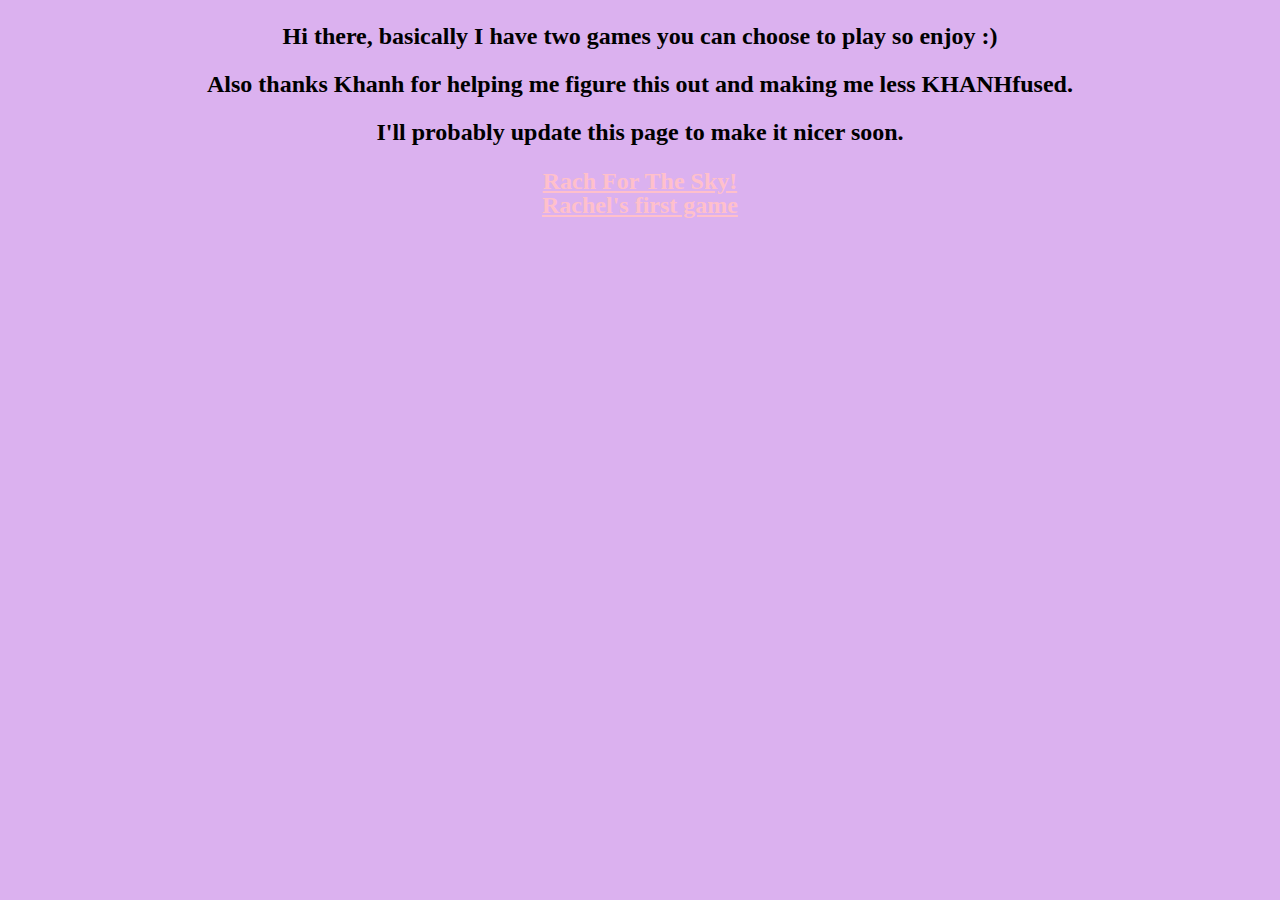
<file: index.html>
<!DOCTYPE html>
<html>
<head>
    <link rel="stylesheet" href="me.css">
    <title>WELCOME TO RACHEL'S PAGE</title>
</head>
<body>
<p>Hi there, basically I have two games you can choose to play so enjoy :)</p>
<p>Also thanks Khanh for helping me figure this out and making me less KHANHfused.</p>
<p>I'll probably update this page to make it nicer soon.</p>
<li>
    <a href="reachforthesky/index.html">Rach For The Sky!</a>
    </li>
    <li>
    <a href="chooseyouownadventure/cyoa.html">Rachel's first game</a>
    </li>
</body>
</html>
</file>
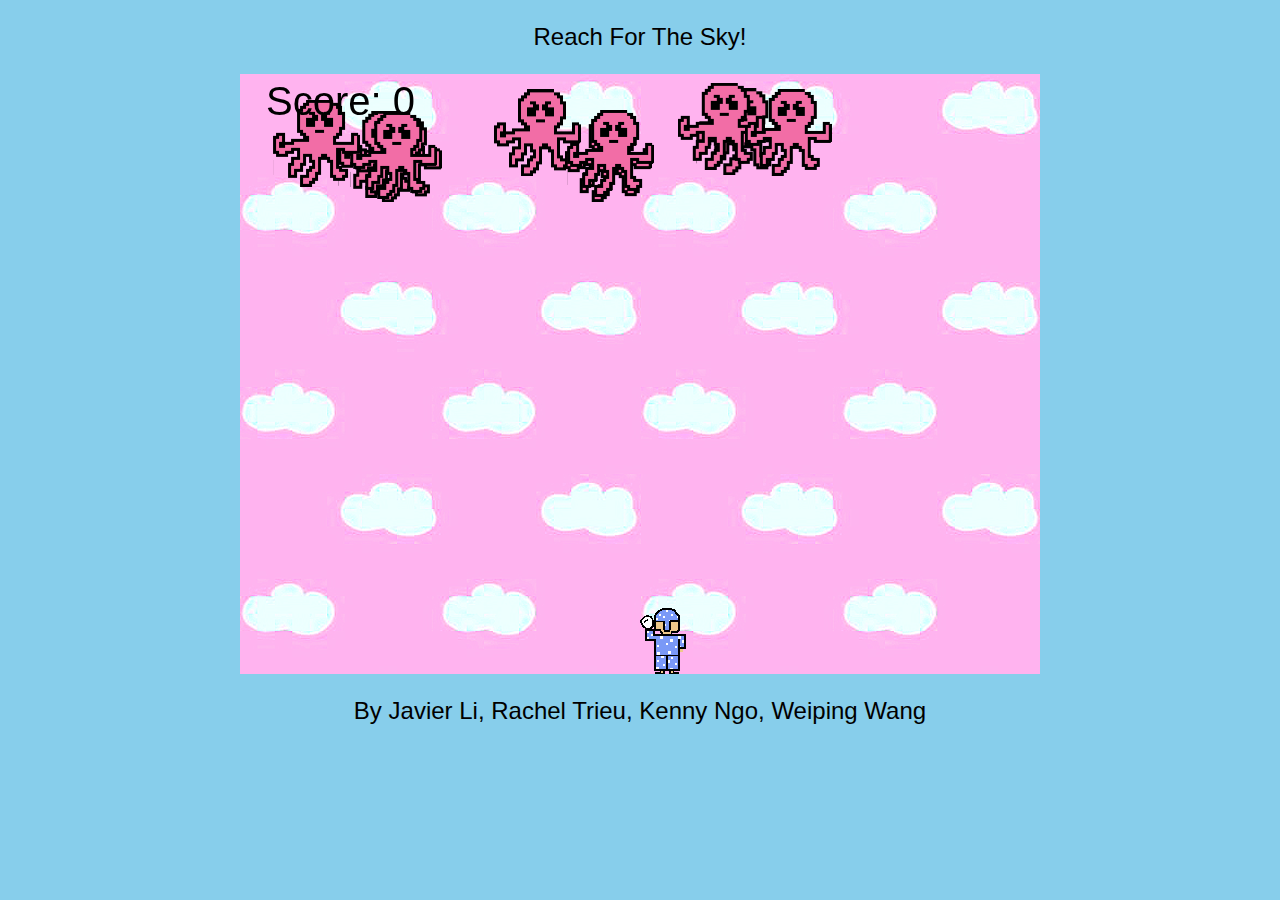
<file: reachforthesky/index.html>
<!--
<!doctype html>
<html>
    
<!COPY PASTA>    
<head> 
	<meta charset="UTF-8" />
    <title>ReachForTheSky</title>
	<script type="text/javascript" src="phaser.js"></script>
    <style type="text/css">
        body {
            margin: 0;
        }
    </style>
</head>
<!COPY PASTA>    
    
<body>
<script src="/base11:22:16.js" type="text/javascript"></script>
</body>
</html>
-->



<!DOCTYPE html>
<html>

	<head>
		<title> Reach For The Sky </title>
        <!--
        include the script file in the order of dependency.
        independent files on top, file that depending on another file at the bottom.
        -->
        <!-- need to include phaser to create game object -->
		<script type="text/javascript" src="/phaser.js"></script>
        <script type="text/javascript" src="/base.js"></script>
        <link rel="stylesheet" type="text/css" href="main.css">
	</head>

	<body>
		<p>Reach For The Sky!</p>
  	</body>
    <div id="game"></div>
    <footer>
        <p>By Javier Li, Rachel Trieu, Kenny Ngo, Weiping Wang</p>
    </footer>

</html>
</file>
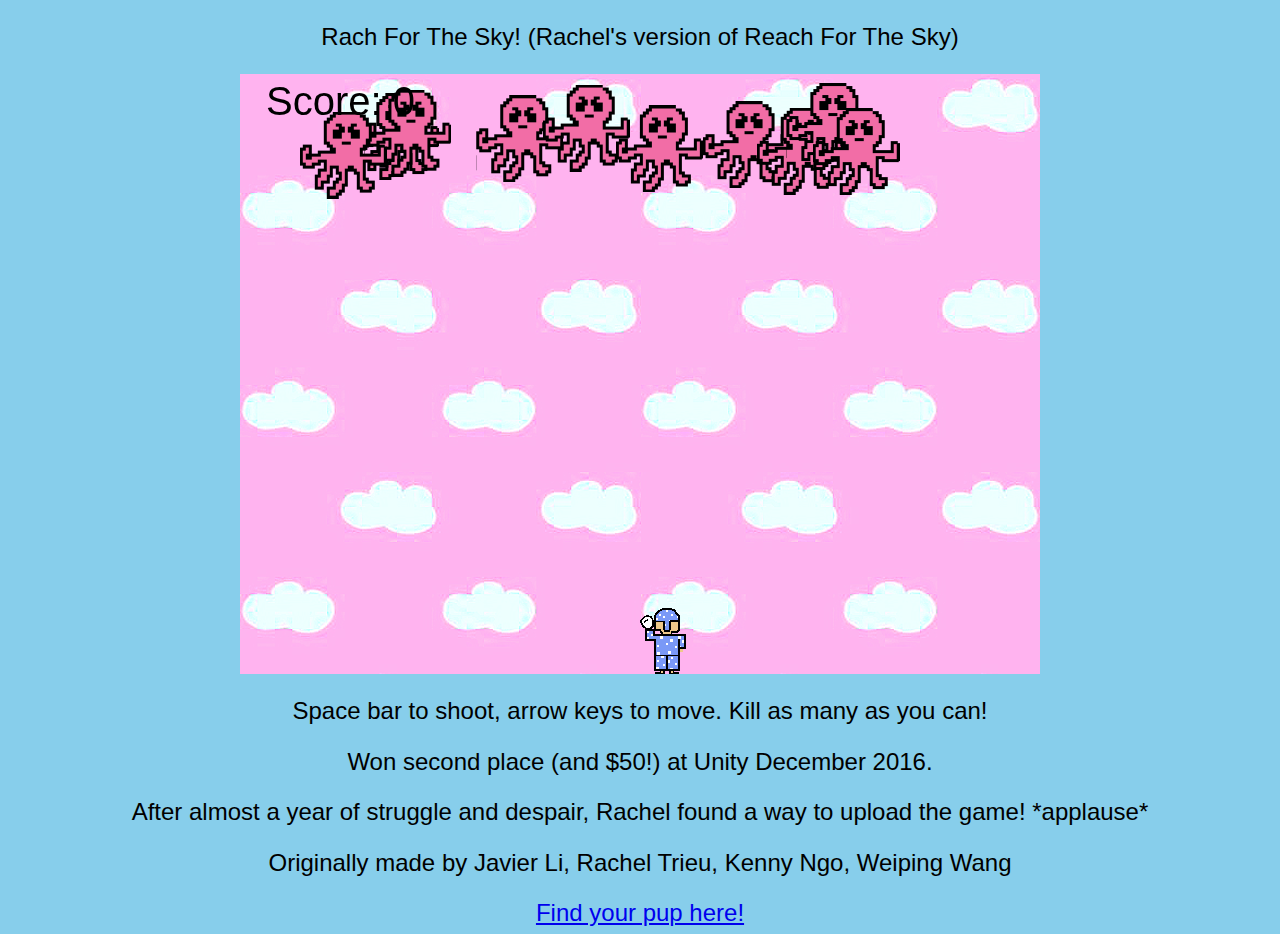
<file: rachforthesky/misc/index.html>
<!--
<!doctype html>
<html>
    
<!COPY PASTA>    
<head> 
	<meta charset="UTF-8" />
    <title>ReachForTheSky</title>
	<script type="text/javascript" src="phaser.js"></script>
    <style type="text/css">
        body {
            margin: 0;
        }
    </style>
</head>
<!COPY PASTA>    
    
<body>
<script src="/base11:22:16.js" type="text/javascript"></script>
</body>
</html>
-->



<!DOCTYPE html>
<html>

	<head>
		<title> R(e)ach For The Sky </title>
        <!--
        include the script file in the order of dependency.
        independent files on top, file that depending on another file at the bottom.
        -->
        <!-- need to include phaser to create game object -->
		<script type="text/javascript" src="/phaser.js"></script>
        <script type="text/javascript" src="/base.js"></script>
        <link rel="stylesheet" type="text/css" href="main.css">
	</head>

	<body>
		<p>Rach For The Sky! (Rachel's version of Reach For The Sky)</p>
  	</body>
    <div id="game"></div>
    <footer>
        <p>Space bar to shoot, arrow keys to move. Kill as many as you can!</p>
        <p>Won second place (and $50!) at Unity December 2016.</p>
        <p>After almost a year of struggle and despair, Rachel found a way to upload the game! *applause*</p>
        <p>Originally made by Javier Li, Rachel Trieu, Kenny Ngo, Weiping Wang</p>
        <li>
    <a href="cyoa.html">Find your pup here!</a>
    </li>
    </footer>

</html>
</file>
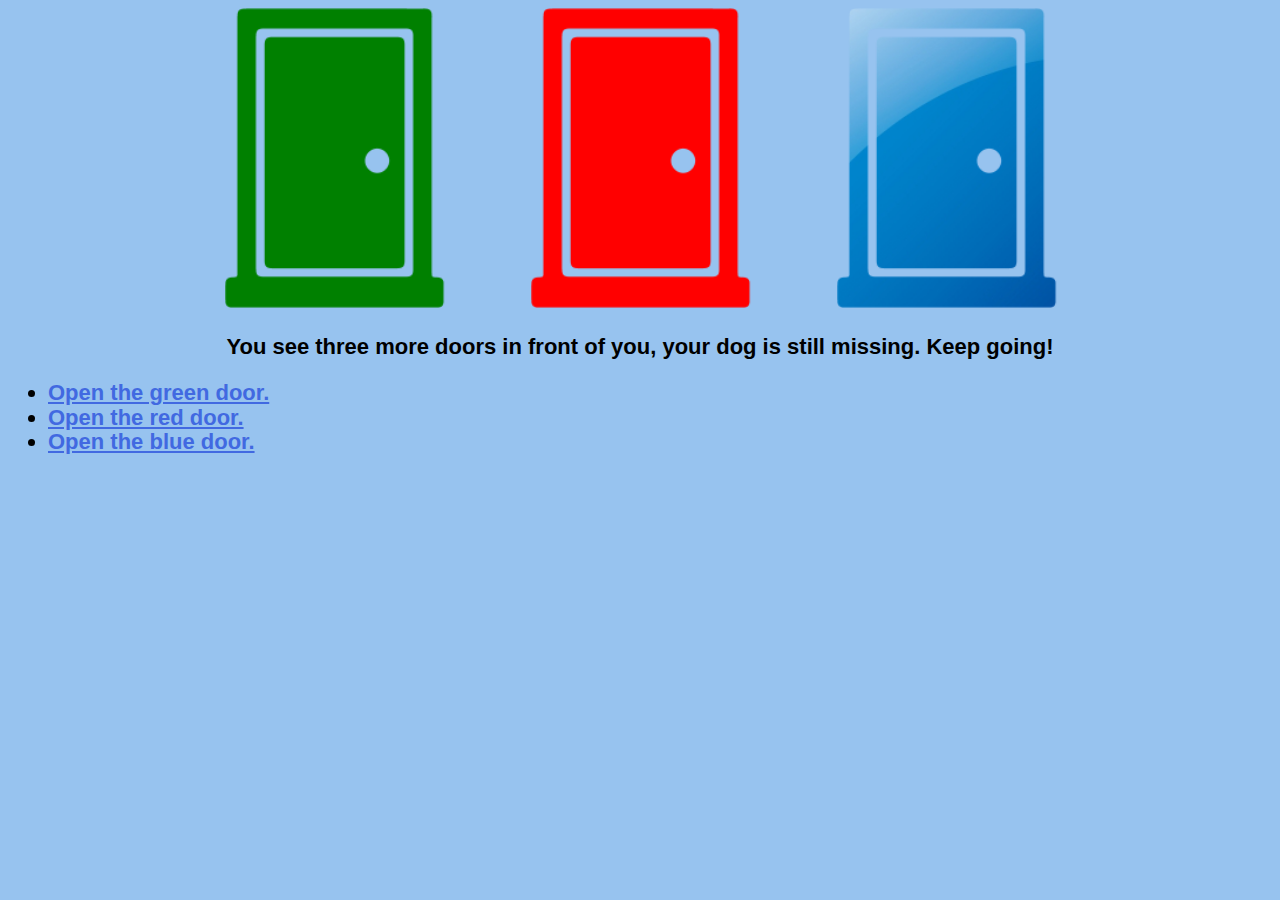
<file: chooseyourownadventure/blue.html>
<html>
<head>
    <link rel="stylesheet" href="blue.css">
</head>
<body>
<div class="icons">
    <img src="images/greendoor2.png" height=300 width=300>
    <img src="images/reddoor.png" height=300 width=300>
    <img src="images/bluedoor.png" height=300 width=300>
    </div>
<p>
   You see three more doors in front of you, your dog is still missing. Keep going!
    </p>
<ul>
    <li>
    <a href="green2.html">Open the green door.</a>
    </li>
<li>
    <a href="red2.html">Open the red door.</a>
    </li>
<li>
    <a href="blue2.html">Open the blue door.</a>
    </li>
    </ul>
    </body>
</html>
</file>
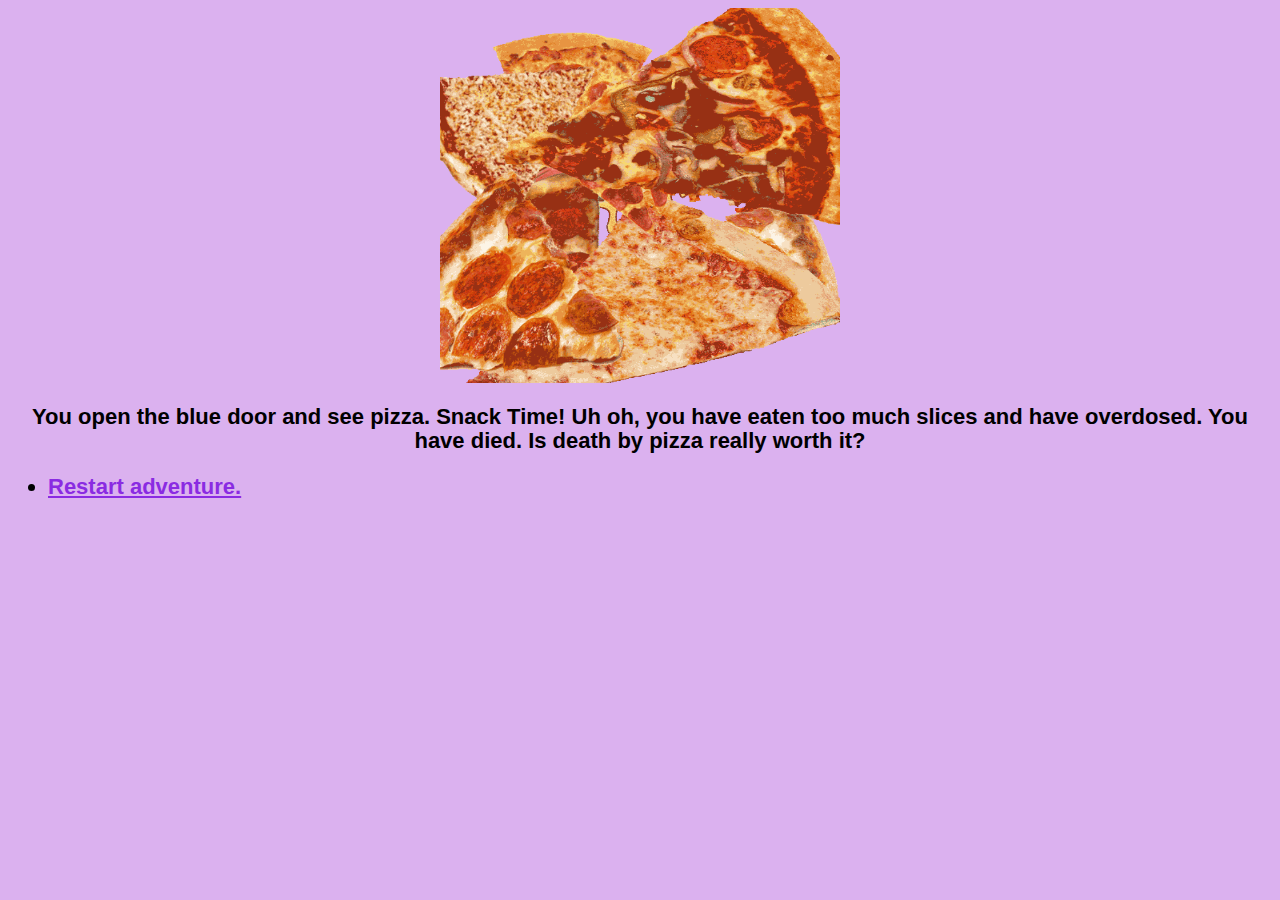
<file: chooseyourownadventure/blue2.html>
<html>
<head>
    <link rel="stylesheet" href="blue2.css">
</head>
<body>
<div class="icons">
    <img src="images/pizza.gif" height=375 width=400>
    </div>
<p>
    You open the blue door and see pizza. Snack Time! Uh oh, you have eaten too much slices and have overdosed. You have died. Is death by pizza really worth it?
    </p>
<ul>
    <li>
    <a href="cyoa.html">Restart adventure.</a>
    </li>
    </ul>
    </body>
</html>
</file>
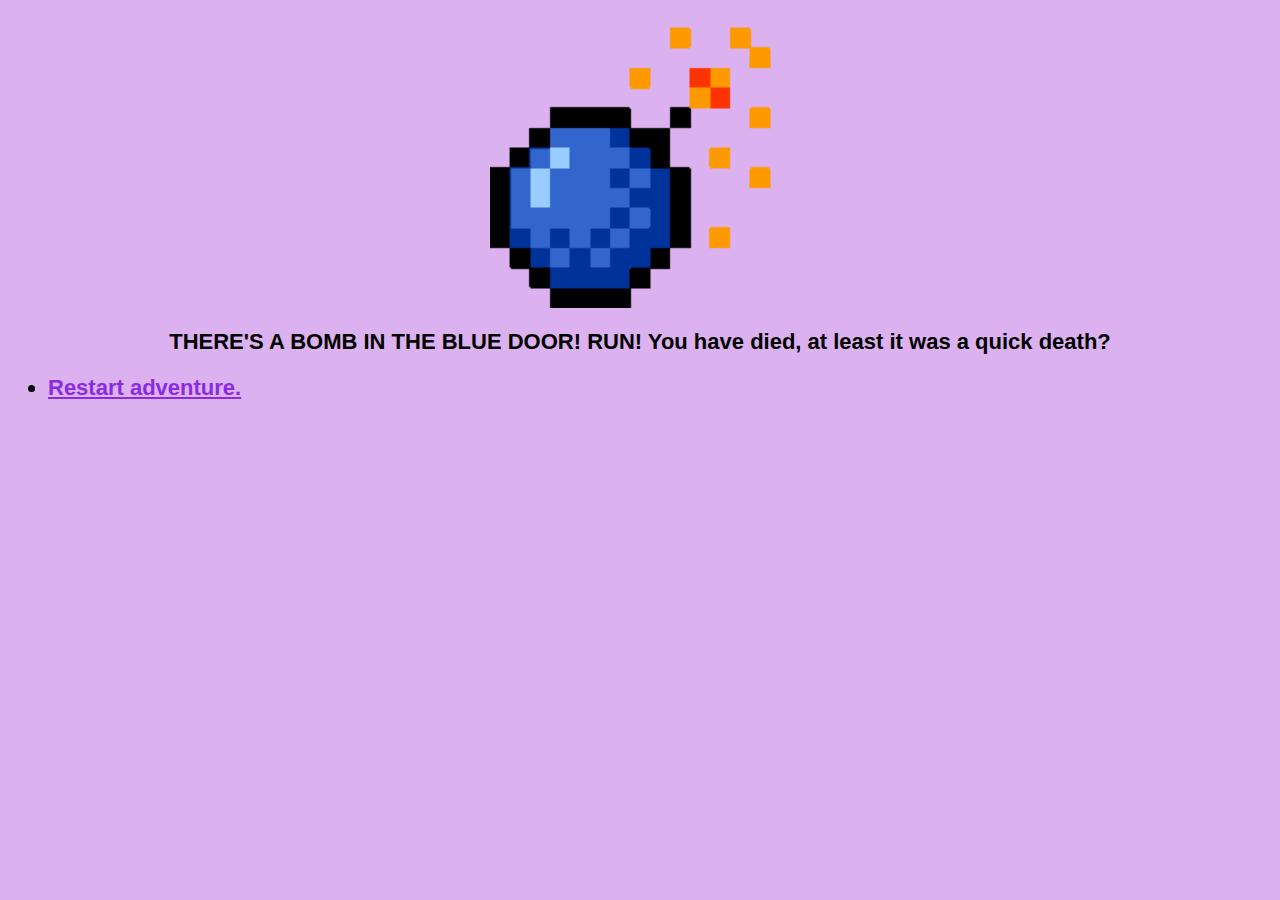
<file: chooseyourownadventure/blue3.html>
<html>
<head>
    <link rel="stylesheet" href="blue3.css">
</head>
<body>
<div class="icons">
    <img src="images/bomb.gif-c200" height=300 width=300>
    </div>
<p>
    THERE'S A BOMB IN THE BLUE DOOR! RUN! You have died, at least it was a quick death?
    </p>
<ul>
    <li>
    <a href="cyoa.html">Restart adventure.</a>
    </li>
    </ul>
    </body>
</html>
</file>
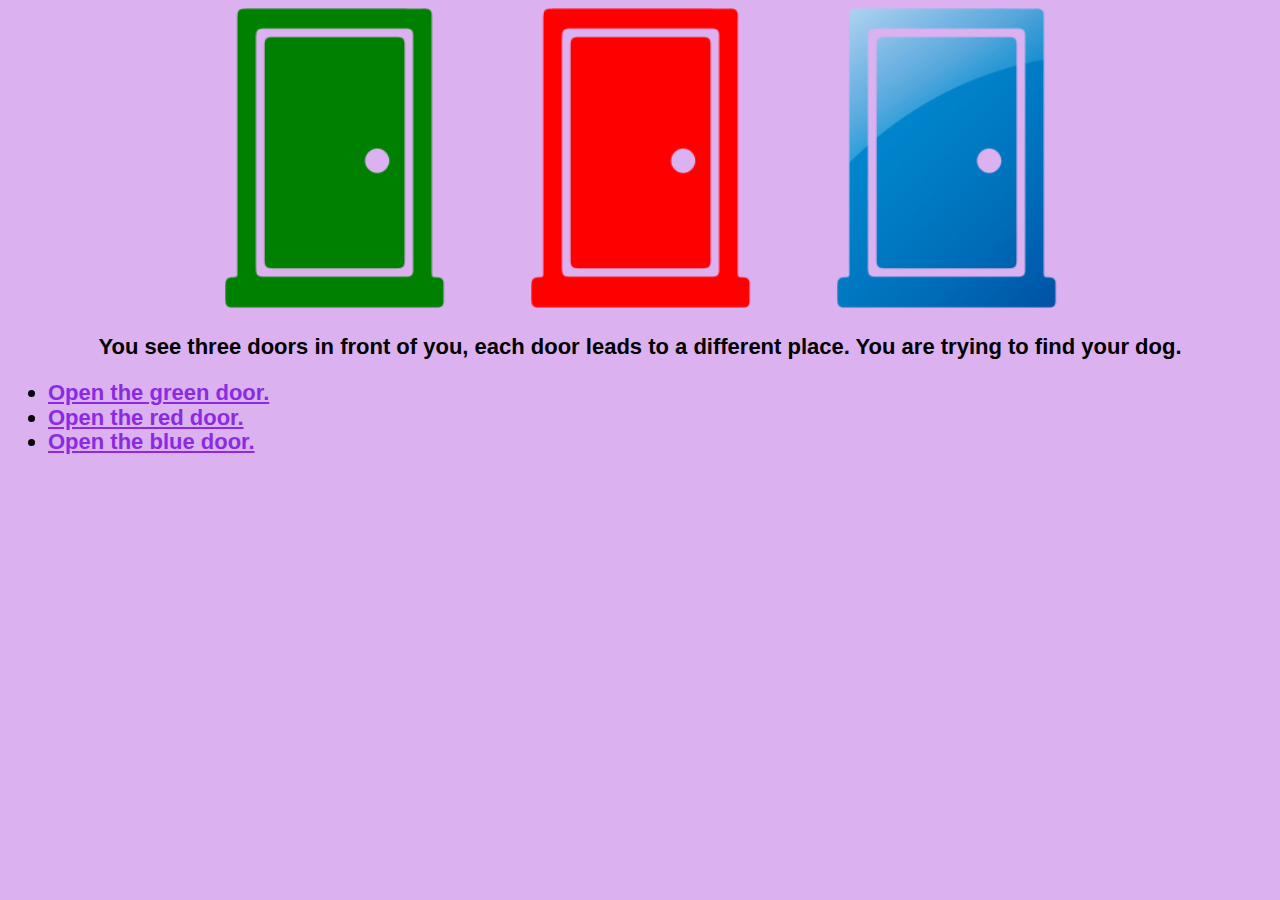
<file: chooseyourownadventure/cyoa.html>
<html>
<head>
    <link rel="stylesheet" href="donuts.css">
</head>
<body>
<div class="icons">
    <img src="images/greendoor2.png" height=300 width=300>
    <img src="images/reddoor.png" height=300 width=300>
    <img src="images/bluedoor.png" height=300 width=300>
    </div>
<p>
   You see three doors in front of you, each door leads to a different place. You are trying to find your dog.
    </p>
<ul>
    <li>
    <a href="green.html">Open the green door.</a>
    </li>
<li>
    <a href="red.html">Open the red door.</a>
    </li>
<li>
    <a href="blue.html">Open the blue door.</a>
    </li>
    </ul>
    </body>
</html>
</file>
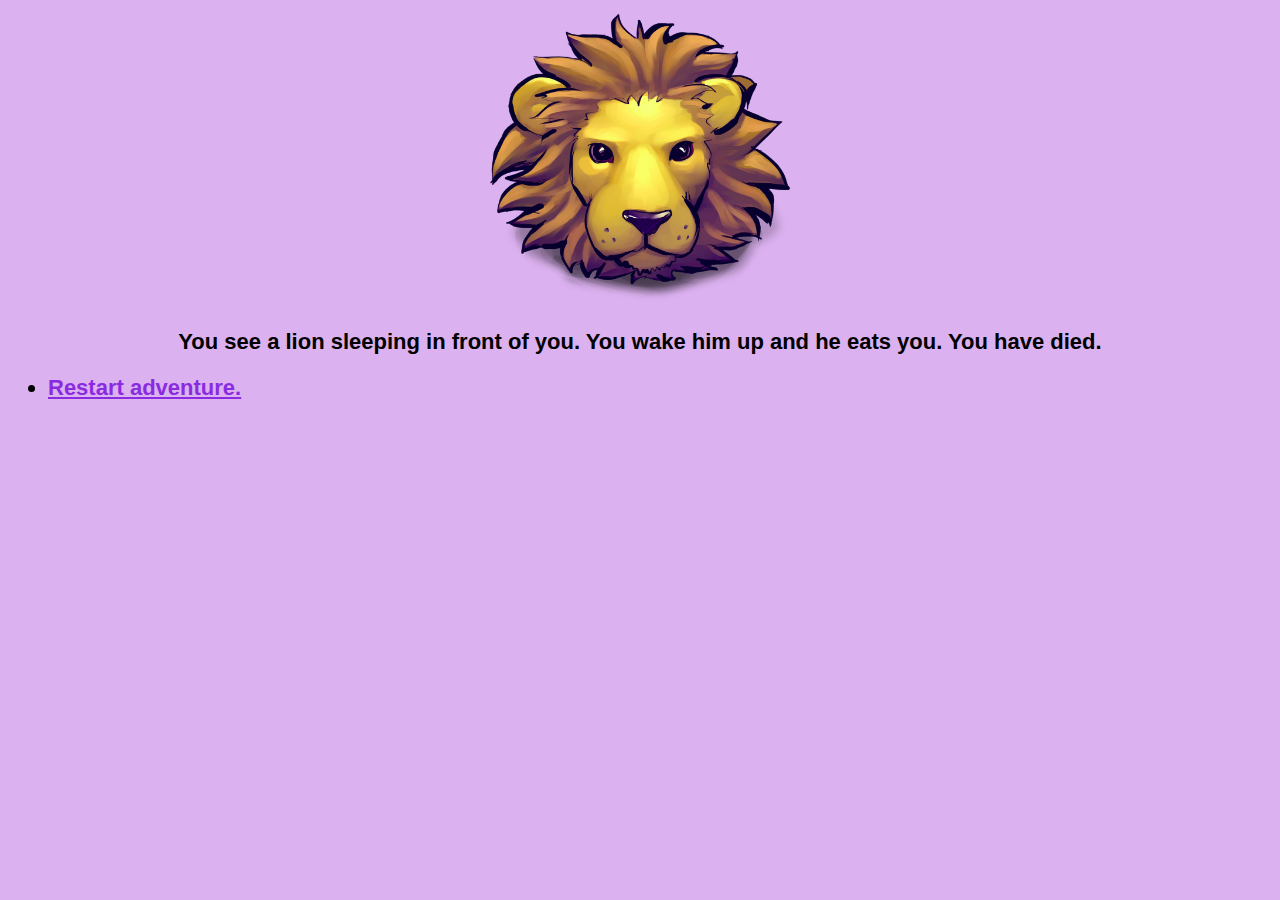
<file: chooseyourownadventure/green.html>
<html>
<head>
    <link rel="stylesheet" href="green.css">
</head>
<body>
<div class="icons">
    <img src="images/lion.png" height=300 width=300>
    </div>
<p>
   You see a lion sleeping in front of you. You wake him up and he eats you. You have died.
    </p>
<ul>
    <li>
    <a href="cyoa.html">Restart adventure.</a>
    </li>
    </ul>
    </body>
    </html>
</file>
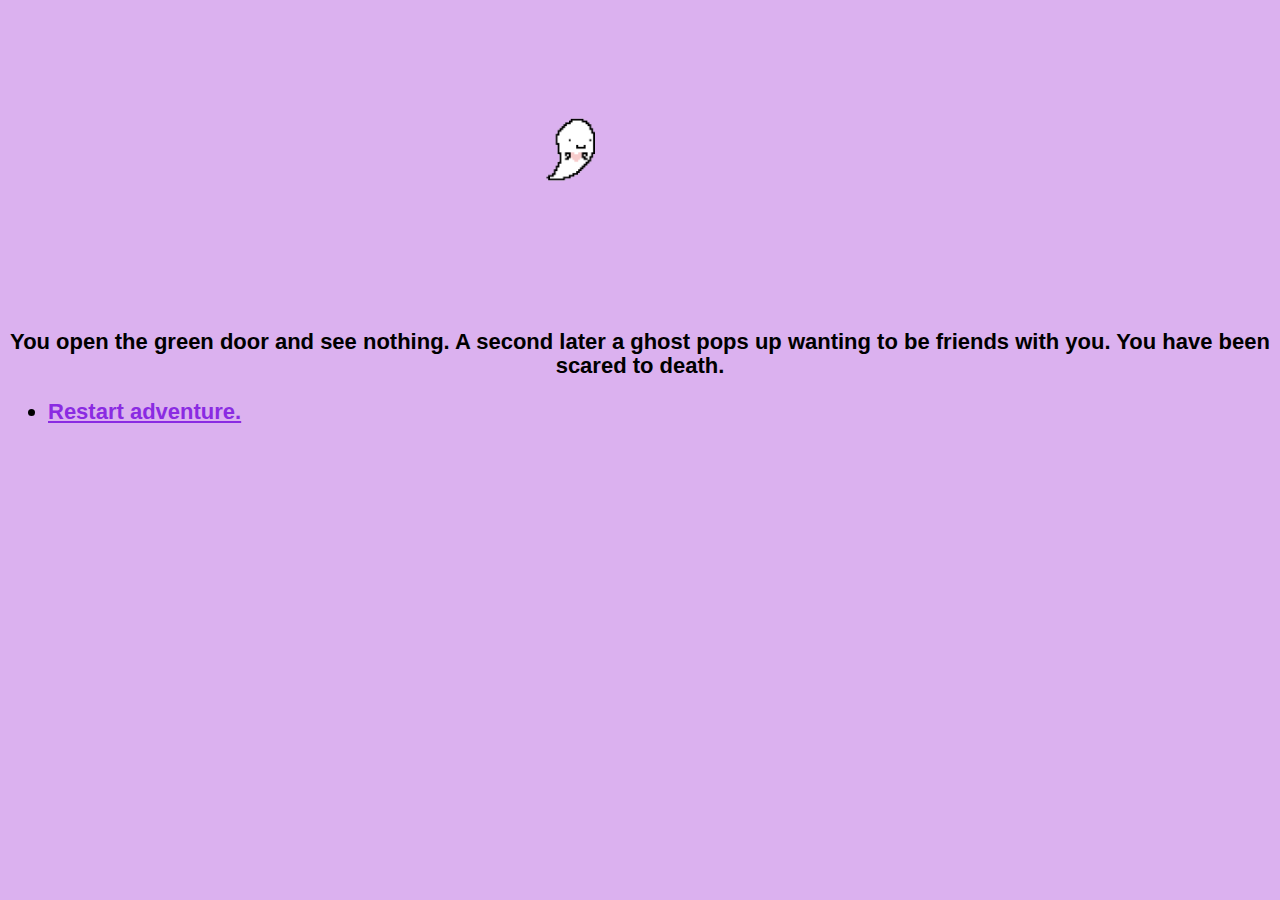
<file: chooseyourownadventure/green2.html>
<html>
<head>
    <link rel="stylesheet" href="green2.css">
</head>
<body>
<div class="icons">
    <img src="images/ghost.png" height=300 width=450>
    </div>
<p>
    You open the green door and see nothing. A second later a ghost pops up wanting to be friends with you. You have been scared to death.
    </p>
<ul>
    <li>
    <a href="cyoa.html">Restart adventure.</a>
    </li>
    </ul>
    </body>
</html>
</file>
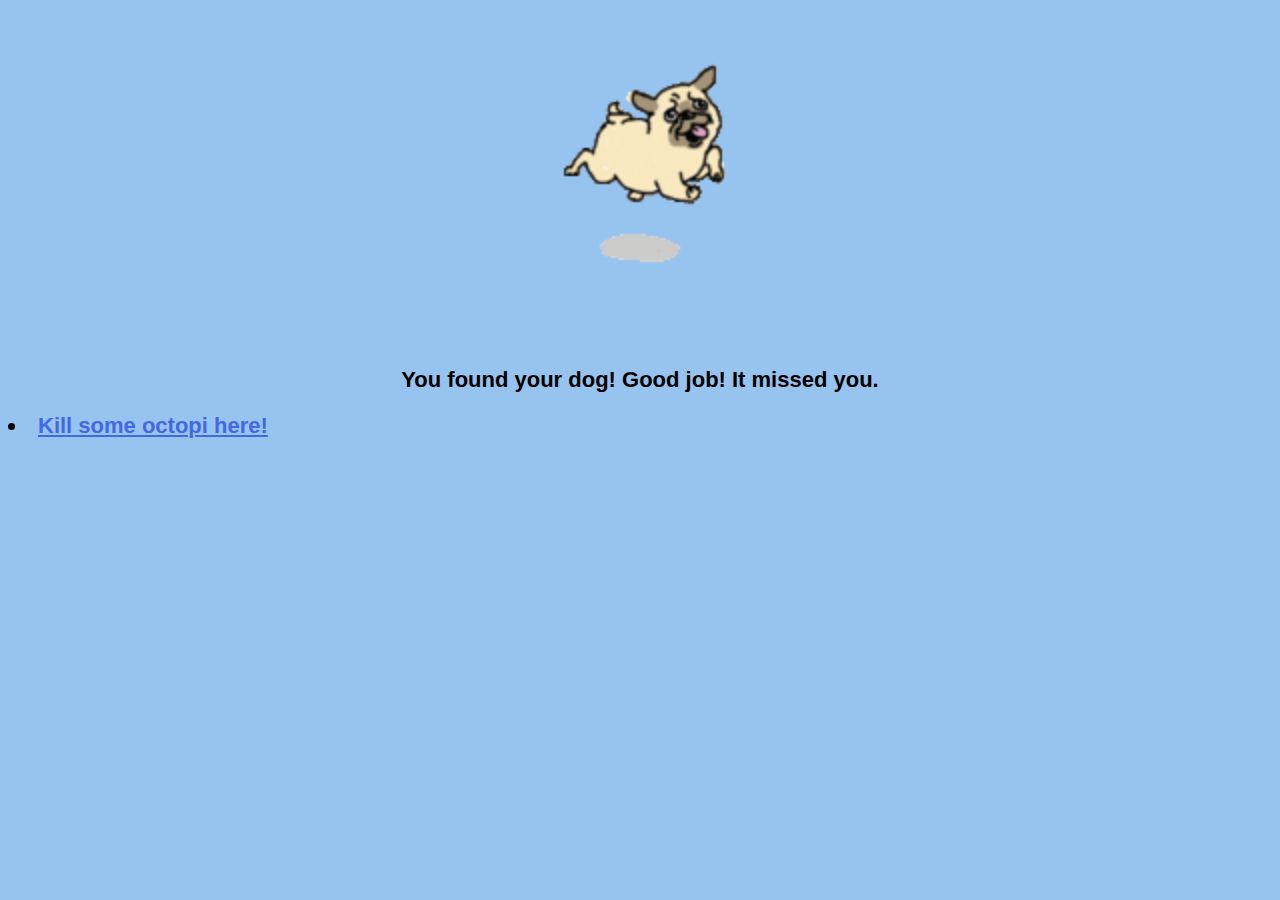
<file: chooseyourownadventure/green3.html>
<html>
<head>
    <link rel="stylesheet" href="green3.css">
</head>
<body>
<div class="icons">
    <img src="images/pug.gif" height=338 width=600>
    </div>
<p>
    You found your dog! Good job! It missed you.
    </p>
<li>
    <a href="/reachforthesky/index.html">Kill some octopi here!</a>
    </li>
    </body>
</html>
</file>
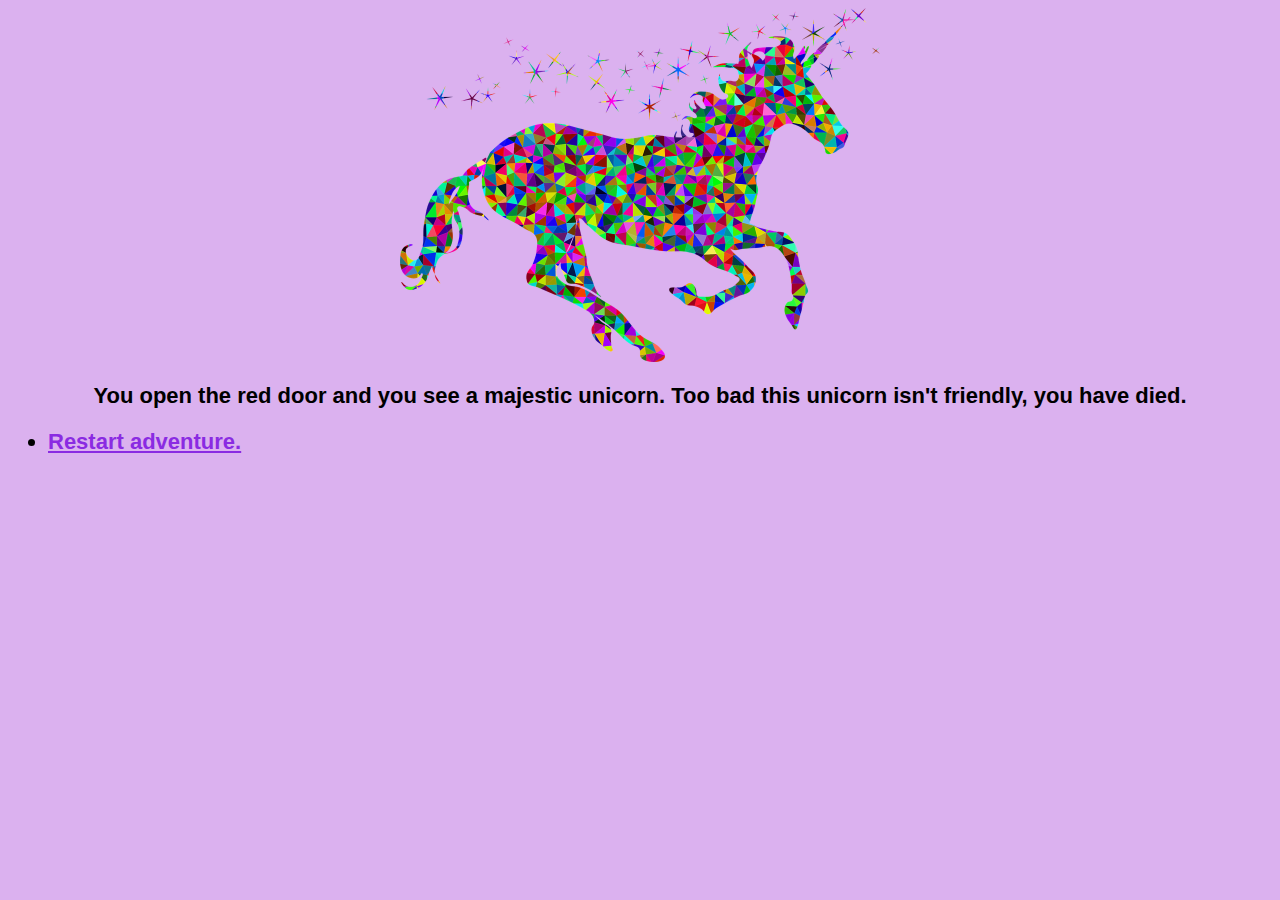
<file: chooseyourownadventure/red.html>
<html>
<head>
    <link rel="stylesheet" href="red.css">
</head>
<body>
<div class="icons">
    <img src="images/unicorn.png" height=354 width=480>
    </div>
<p>
    You open the red door and you see a majestic unicorn. Too bad this unicorn isn't friendly, you have died.
    </p>
<ul>
    <li>
    <a href="cyoa.html">Restart adventure.</a>
    </li>
    </ul>
    </body>
</html>
</file>
<file: me.css>
body {
    text-align: center;
    font-size: 3em;
    font-family: Verdana;
	font-size: 24px;
	font-style: normal;
	font-variant: normal;
	font-weight: bold;
	line-height: 24.2px;
    background-color: #dbb1ef;
}

li {
    text-align: center;
}

a, a:visited {
    color: pink;
}
</file>
<file: reachforthesky/main.css>
*{
    margin: 50;
    background-color: skyblue;
	font-family: "Century Gothic", CenturyGothic, AppleGothic, sans-serif;
	font-size: 24px;
	font-style: normal;
	font-variant: normal;
	font-weight: 400;
	line-height: 26.4px;
    text-align: center
}
canvas {
    margin-left:auto;
    margin-right:auto;
    display: block;
}
</file>
<file: rachforthesky/misc/main.css>
*{
    margin: 50;
    background-color: skyblue;
	font-family: "Century Gothic", CenturyGothic, AppleGothic, sans-serif;
	font-size: 24px;
	font-style: normal;
	font-variant: normal;
	font-weight: 400;
	line-height: 26.4px;
    text-align: center
}
canvas {
    margin-left:auto;
    margin-right:auto;
    display: block;
}
</file>
<file: chooseyourownadventure/blue.css>
body {
    text-align: center;
    font-size: 3em;
    font-family: Helvetica;
	font-size: 22px;
	font-style: normal;
	font-variant: normal;
	font-weight: bold;
	line-height: 24.2px;
    background-color: #97c3ef;
}

li {
    text-align: left;
}

a, a:visited {
    color: royalblue;
}

.icon {
    width: 128px;
    height: 128px;
    margin: 2px;
    display: inline-block;
    background-repeat: no-repeat;
}
</file>
<file: chooseyourownadventure/blue2.css>
body {
    text-align: center;
    font-size: 3em;
    font-family: Helvetica;
	font-size: 22px;
	font-style: normal;
	font-variant: normal;
	font-weight: bold;
	line-height: 24.2px;
    background-color: #dbb1ef;
}

li {
    text-align: left;
}

a, a:visited {
    color: blueviolet;
}

.icon {
    width: 128px;
    height: 128px;
    margin: 2px;
    display: inline-block;
    background-repeat: no-repeat;
}
</file>
<file: chooseyourownadventure/blue3.css>
body {
    text-align: center;
    font-size: 3em;
    font-family: Helvetica;
	font-size: 22px;
	font-style: normal;
	font-variant: normal;
	font-weight: bold;
	line-height: 24.2px;
    background-color: #dbb1ef;
}

li {
    text-align: left;
}

a, a:visited {
    color: blueviolet;
}

.icon {
    width: 128px;
    height: 128px;
    margin: 2px;
    display: inline-block;
    background-repeat: no-repeat;
}
</file>
<file: chooseyourownadventure/donuts.css>
body {
    text-align: center;
    font-size: 3em;
    font-family: Helvetica;
	font-size: 22px;
	font-style: normal;
	font-variant: normal;
	font-weight: bold;
	line-height: 24.2px;
    background-color: #dbb1ef;
}

li {
    text-align: left;
}

a, a:visited {
    color: blueviolet;
}

.icon {
    width: 128px;
    height: 128px;
    margin: 2px;
    display: inline-block;
    background-repeat: no-repeat;
}
</file>
<file: chooseyourownadventure/green.css>
body {
    text-align: center;
    font-size: 3em;
    font-family: Helvetica;
	font-size: 22px;
	font-style: normal;
	font-variant: normal;
	font-weight: bold;
	line-height: 24.2px;
    background-color: #dbb1ef;
}

li {
    text-align: left;
}

a, a:visited {
    color: blueviolet;
}

.icon {
    width: 128px;
    height: 128px;
    margin: 2px;
    display: inline-block;
    background-repeat: no-repeat;
}
</file>
<file: chooseyourownadventure/green2.css>
body {
    text-align: center;
    font-size: 3em;
    font-family: Helvetica;
	font-size: 22px;
	font-style: normal;
	font-variant: normal;
	font-weight: bold;
	line-height: 24.2px;
    background-color: #dbb1ef;
}

li {
    text-align: left;
}

a, a:visited {
    color: blueviolet;
}

.icon {
    width: 128px;
    height: 128px;
    margin: 2px;
    display: inline-block;
    background-repeat: no-repeat;
}
</file>
<file: chooseyourownadventure/green3.css>
body {
    text-align: center;
    font-size: 3em;
    font-family: Helvetica;
	font-size: 22px;
	font-style: normal;
	font-variant: normal;
	font-weight: bold;
	line-height: 24.2px;
    background-color: #97c3ef;
}

li {
    text-align: left;
}

a, a:visited {
    color: royalblue;
}

.icon {
    width: 128px;
    height: 128px;
    margin: 2px;
    display: inline-block;
    background-repeat: no-repeat;
}
</file>
<file: chooseyourownadventure/red.css>
body {
    text-align: center;
    font-size: 3em;
    font-family: Helvetica;
	font-size: 22px;
	font-style: normal;
	font-variant: normal;
	font-weight: bold;
	line-height: 24.2px;
    background-color: #dbb1ef;
}

li {
    text-align: left;
}

a, a:visited {
    color: blueviolet;
}

.icon {
    width: 128px;
    height: 128px;
    margin: 2px;
    display: inline-block;
    background-repeat: no-repeat;
}
</file>
